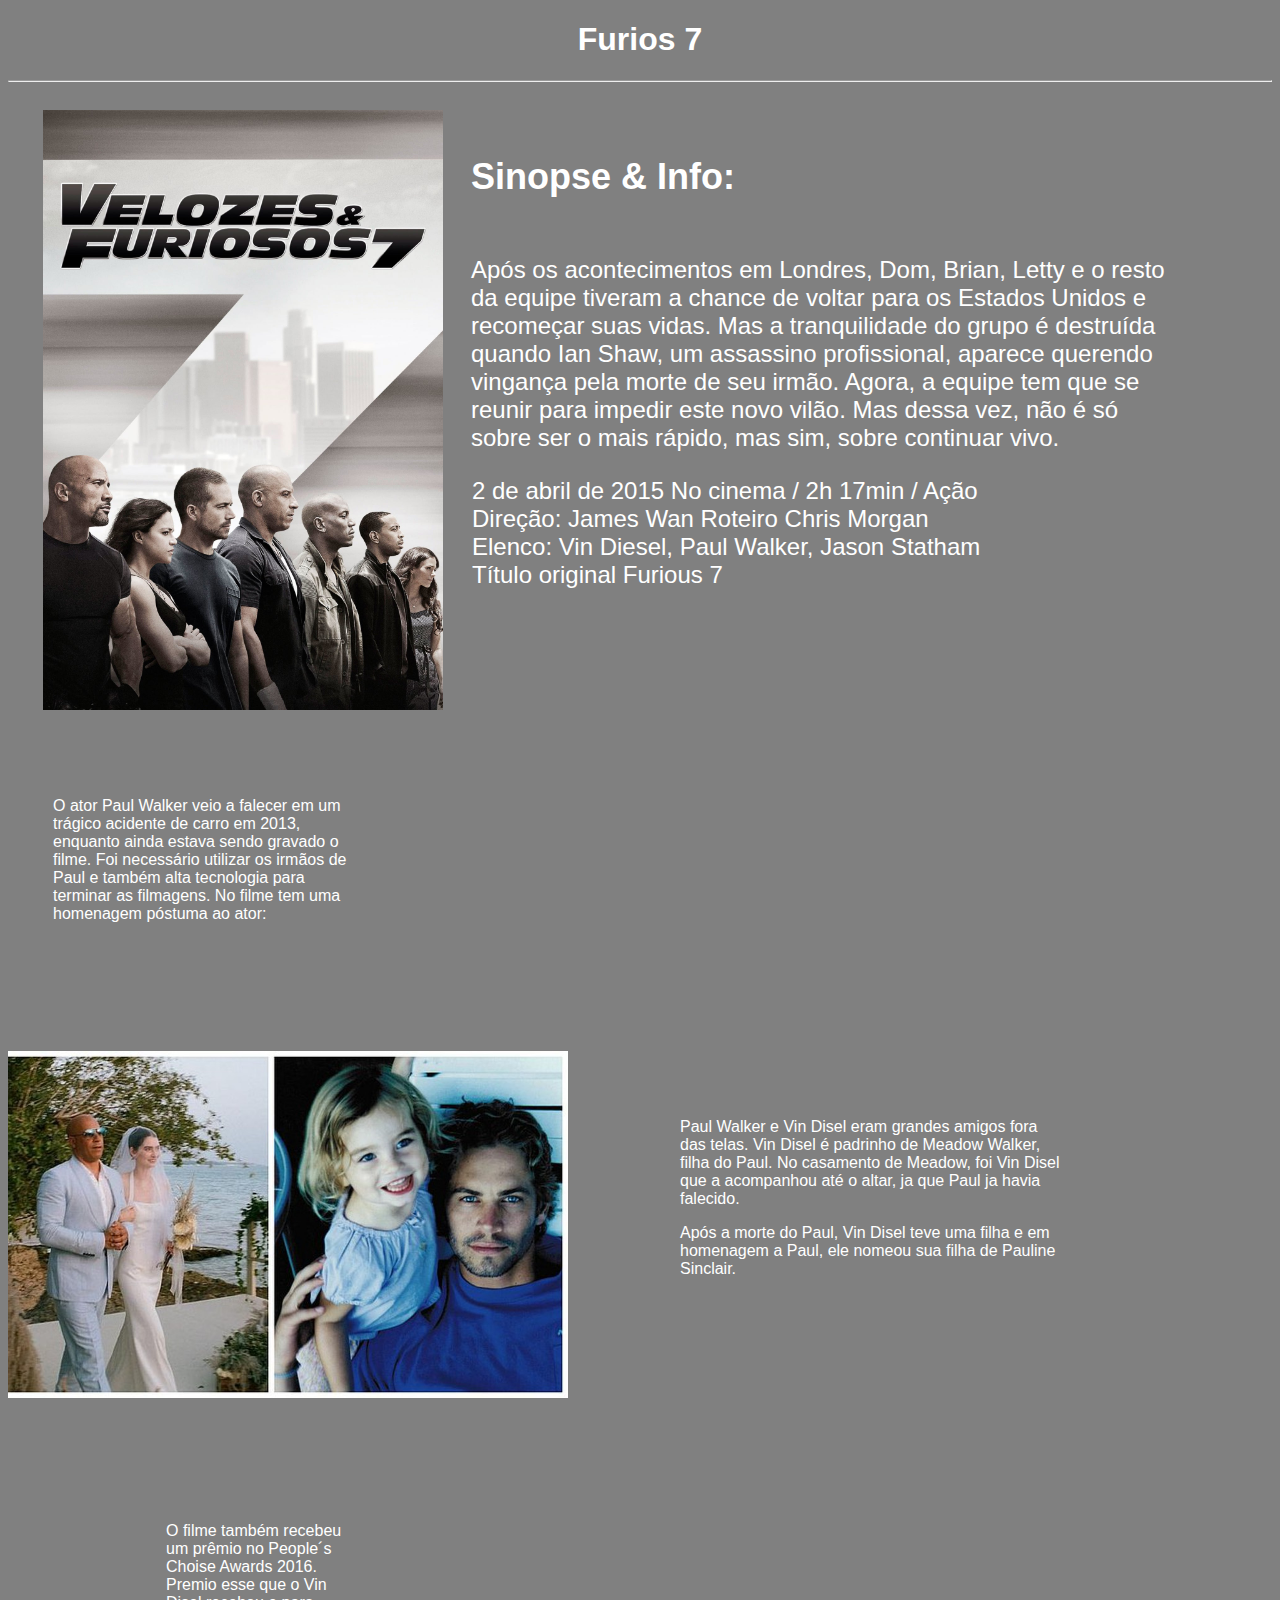
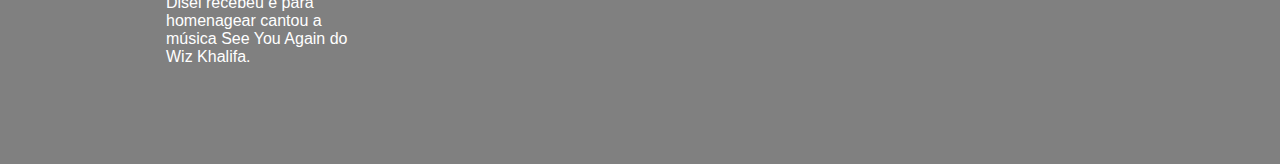
<file: exercicio5/index.html>
<!DOCTYPE html>
<html lang="pt-br">
<head>
    <meta charset="UTF-8">
    <meta http-equiv="X-UA-Compatible" content="IE=edge">
    <meta name="viewport" content="width=device-width, initial-scale=1.0">
    <title>Furios 7</title>
    <link rel="stylesheet" href="../CSS/style.css">
</head>
<body>
    <h1 style="text-align: center;">Furios 7</h1>
    <hr>
    
    <img src="./Imagens/Equipe.jpeg" width="400px" style="position: relative; left: 35px; margin-top: 20px">
    
    <iframe class="sin" src="demo_iframe.html" width="730" height="593" name="iframe_sinopse" title="sinopse"></iframe><br>
    
    <iframe src="teste.html" class="teste" width="400" height="300"></iframe>
    
    <iframe class="homenagem" width="560" height="315" src="https://www.youtube.com/embed/uVfnSO4wmLc" title="YouTube video player" frameborder="0" allow="accelerometer; autoplay; clipboard-write; encrypted-media; gyroscope; picture-in-picture; web-share" allowfullscreen></iframe><br> <br>
    
    <img src="./Imagens/casamento.jpg" width="560">

    
    <iframe src="text2.html" class="text2" width="400" height="300"></iframe>
    <br>

    <iframe src="premio.html" class="premio" width="200" height="300"></iframe>

    <iframe class="video_premio" width="560" height="315" src="https://www.youtube.com/embed/pfWn0dqpzJs" title="YouTube video player" frameborder="0" allow="accelerometer; autoplay; clipboard-write; encrypted-media; gyroscope; picture-in-picture; web-share" allowfullscreen></iframe>




    

    

 

    

</body>
</html>
</file>
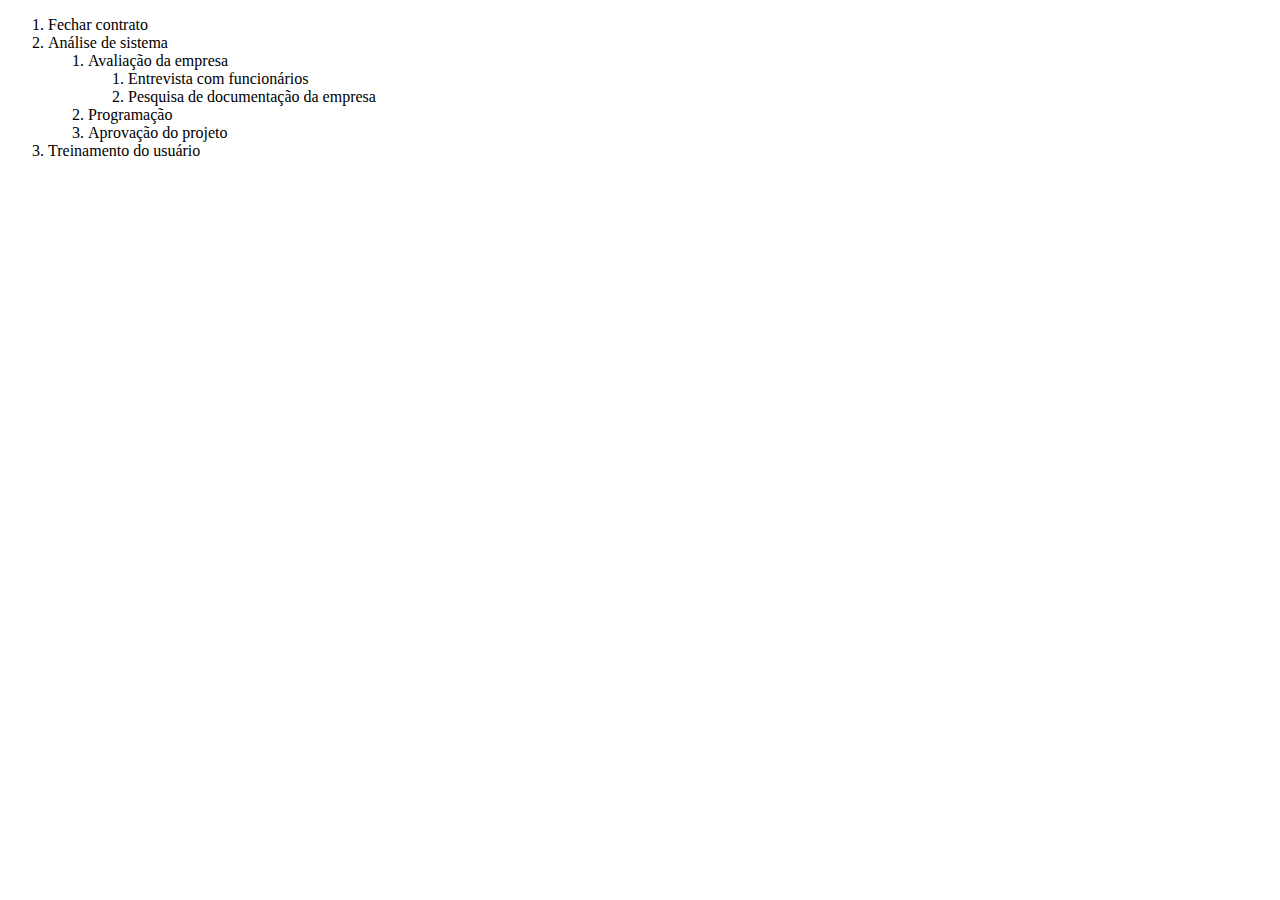
<file: exercicio1/exercicio1.html>
<!DOCTYPE html>
<html lang="pt-br">
<head>
    <meta charset="UTF-8">
    <meta http-equiv="X-UA-Compatible" content="IE=edge">
    <meta name="viewport" content="width=device-width, initial-scale=1.0">
    <title>Exercício 1</title>
</head>
<body>
    <ol>
        <li>Fechar contrato</li>
        <li>Análise de sistema</li>
        <ol>
            <li>Avaliação da empresa</li>
            <ol>
                <li>Entrevista com funcionários</li>
                <li>Pesquisa de documentação da empresa</li>
            </ol>
            <li>Programação</li>
            <li>Aprovação do projeto</li>
        </ol>
        <li>Treinamento do usuário</li>
    </ol>
</body>
</html>







<iframe width="560" height="315" src="https://www.youtube.com/embed/pfWn0dqpzJs" title="YouTube video player" frameborder="0" allow="accelerometer; autoplay; clipboard-write; encrypted-media; gyroscope; picture-in-picture; web-share" allowfullscreen></iframe>
</file>
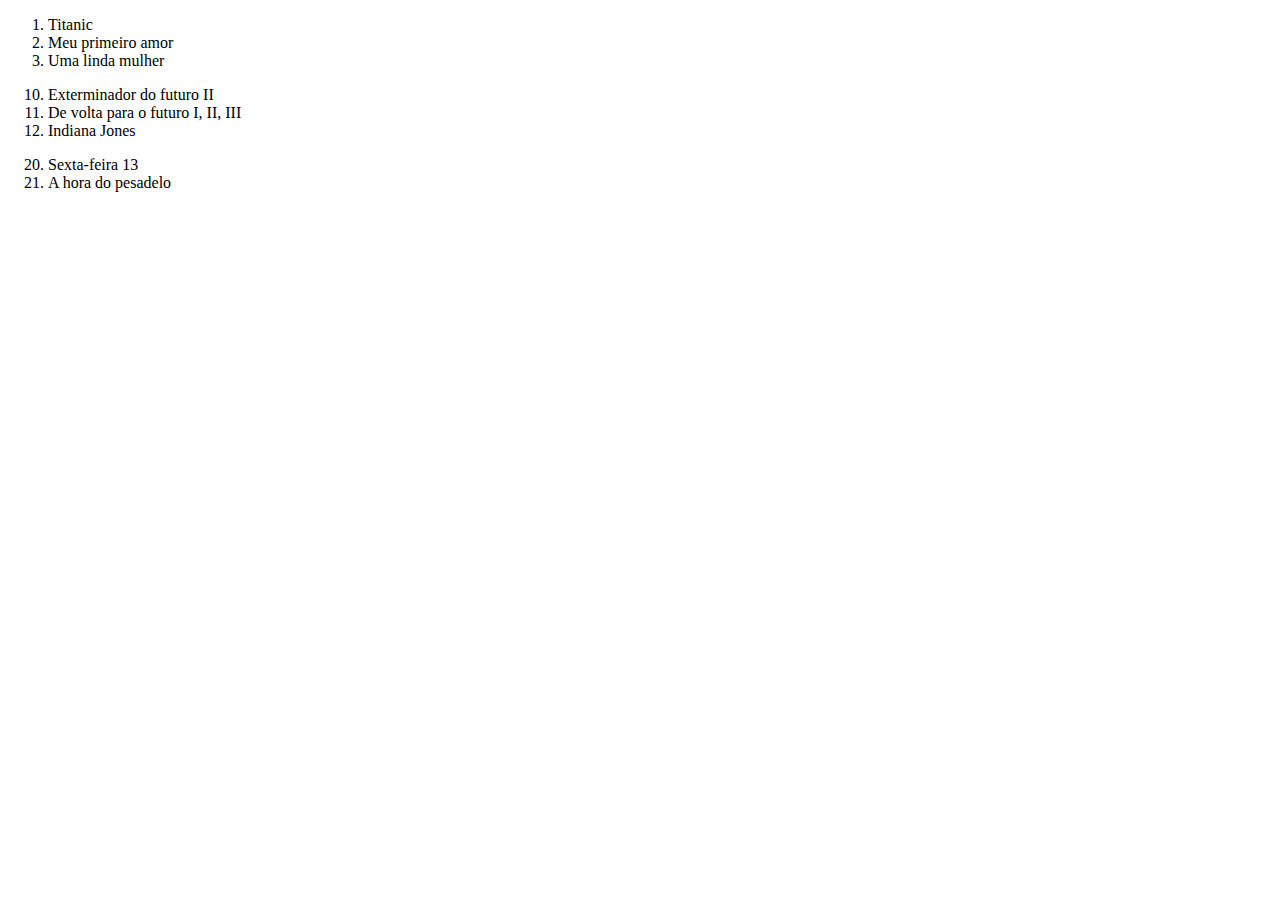
<file: exercicio2/exercicio2.html>
<!DOCTYPE html>
<html lang="pt-br">
<head>
    <meta charset="UTF-8">
    <meta http-equiv="X-UA-Compatible" content="IE=edge">
    <meta name="viewport" content="width=device-width, initial-scale=1.0">
    <title>Exercício 2</title>
</head>
<body>
    <ol>
        <li>Titanic</li>
        <li>Meu primeiro amor</li>
        <li>Uma linda mulher</li>
    </ol>
    <ol start="10">
        <li>Exterminador do futuro II</li>
        <li>De volta para o futuro I, II, III</li>
        <li>Indiana Jones</li>
    </ol>
    <ol start="20">
        <li>Sexta-feira 13</li>
        <li>A hora do pesadelo</li>
    </ol>
</body>
</html>
</file>
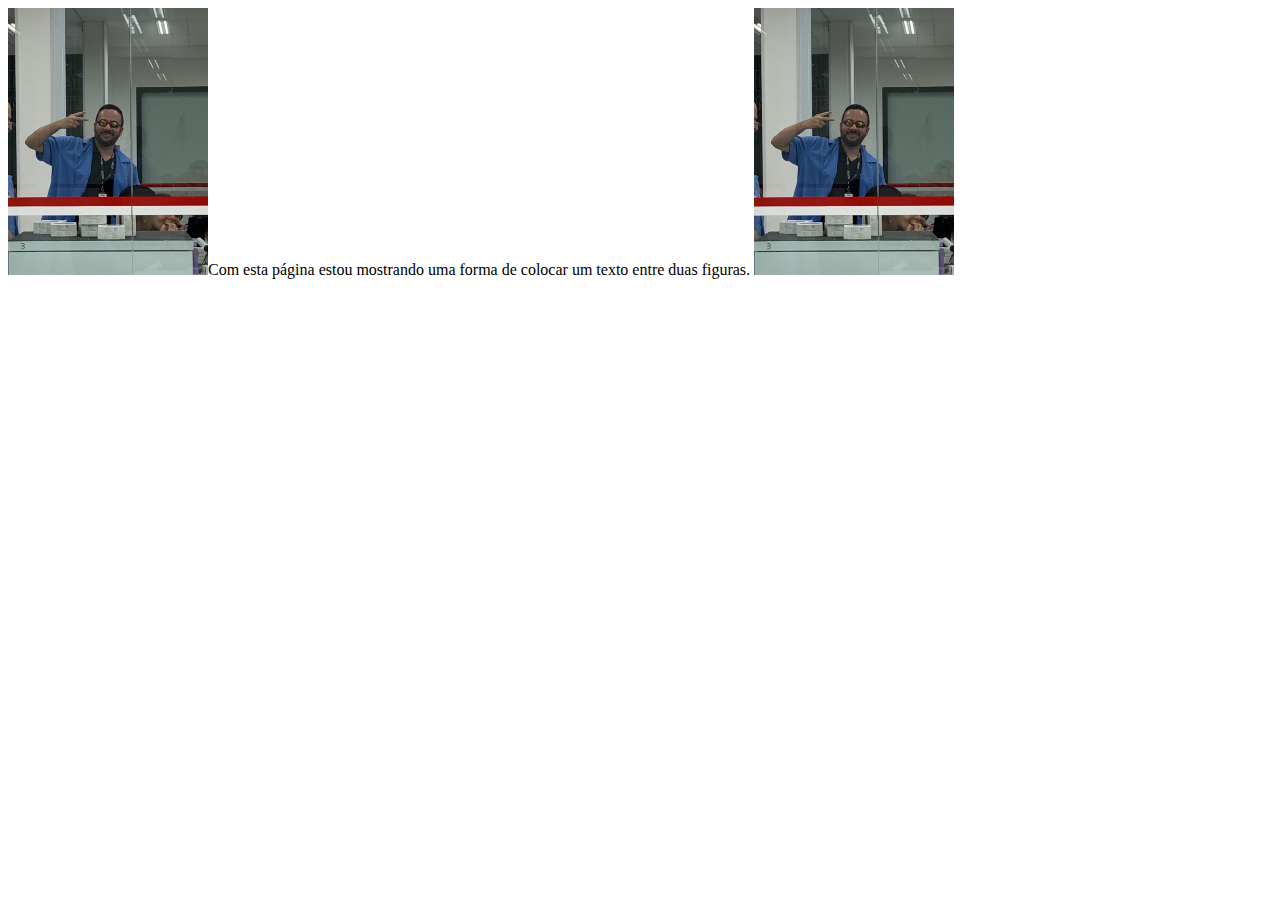
<file: exercicio3/exercicio3.html>
<!DOCTYPE html>
<html lang="pt-br">
<head>
    <meta charset="UTF-8">
    <meta http-equiv="X-UA-Compatible" content="IE=edge">
    <meta name="viewport" content="width=device-width, initial-scale=1.0">
    <title>Exercício 3</title>
</head>
<body>
    <img src="./Imagens/MicrosoftTeams-image (2).png" width="200" style="float: left;">
    Com esta página estou mostrando uma forma de colocar um texto entre duas figuras.
    <img src="./Imagens/MicrosoftTeams-image (2).png" width="200" style="left: 400px;">
</body>
</html>
</file>
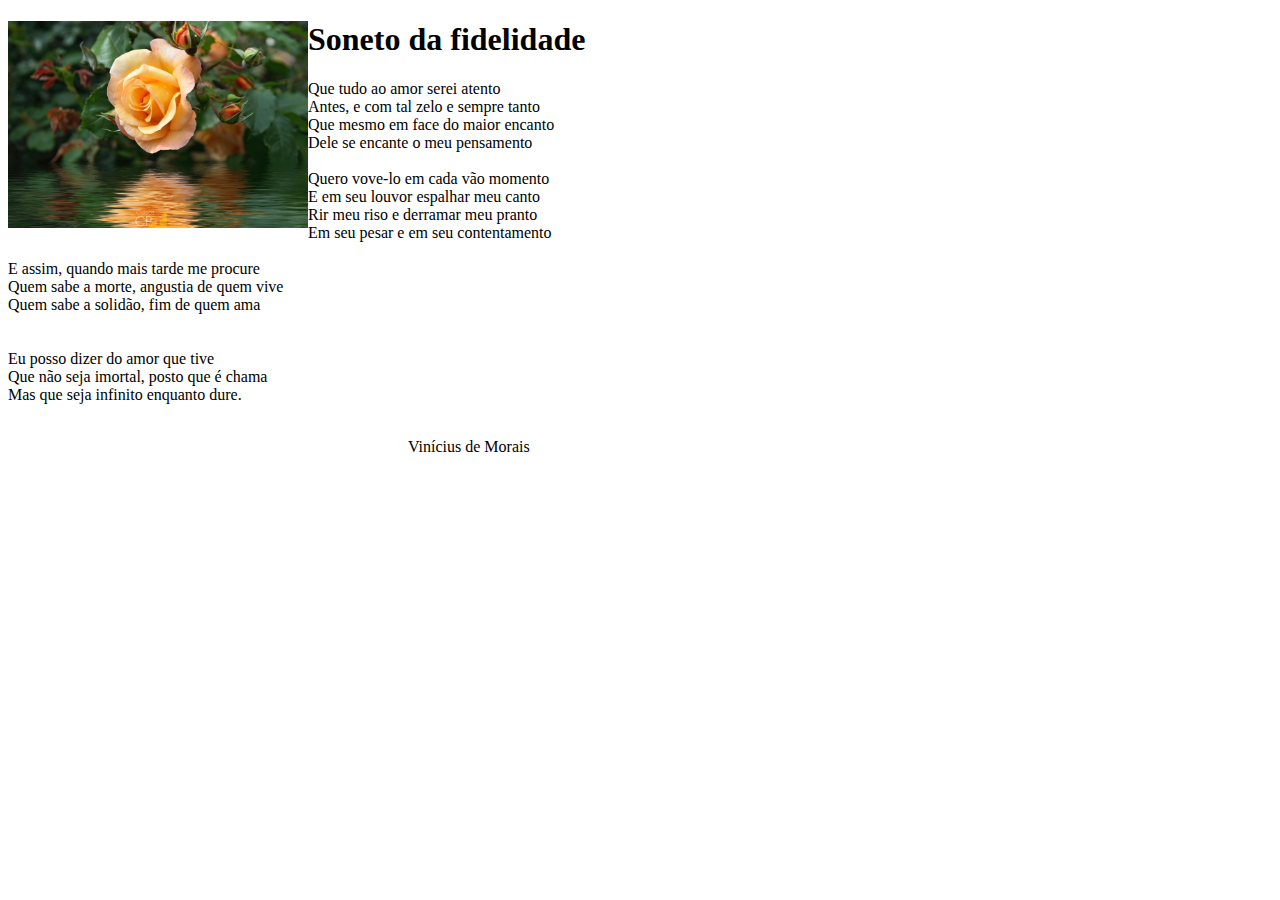
<file: exercicio4/exercicio4.html>
<!DOCTYPE html>
<html lang="pt-br">
<head>
    <meta charset="UTF-8">
    <meta http-equiv="X-UA-Compatible" content="IE=edge">
    <meta name="viewport" content="width=device-width, initial-scale=1.0">
    <title>Document</title>
</head>
<style>
    .autor{
        position: relative;
        left: 400px;
    }
</style>
<body>
    <img src="./Imagens/rosas-flores-maior-popularidade-comercializacao-cpt.jpg" width="300" style="float: left;">
    <h1>Soneto da fidelidade</h1>
Que tudo ao amor serei atento <br>
Antes, e com tal zelo e sempre tanto <br>
Que mesmo em face do maior encanto <br>
Dele se encante o meu pensamento <br>
<br>
Quero vove-lo em cada vão momento <br>
E em seu louvor espalhar meu canto <br>
Rir meu riso e derramar meu pranto <br>
Em seu pesar e em seu contentamento <br>
<br>
E assim, quando mais tarde me procure <br>
Quem sabe a morte, angustia de quem vive <br>
Quem sabe a solidão, fim de quem ama <br>
<br>
<br>
Eu posso dizer do amor que tive <br>
Que não seja imortal, posto que é chama <br> 
Mas que seja infinito enquanto dure. <br>
<br>
<div class="autor">
<p>Vinícius de Morais</p>
</div>
</body>
</html>
</file>
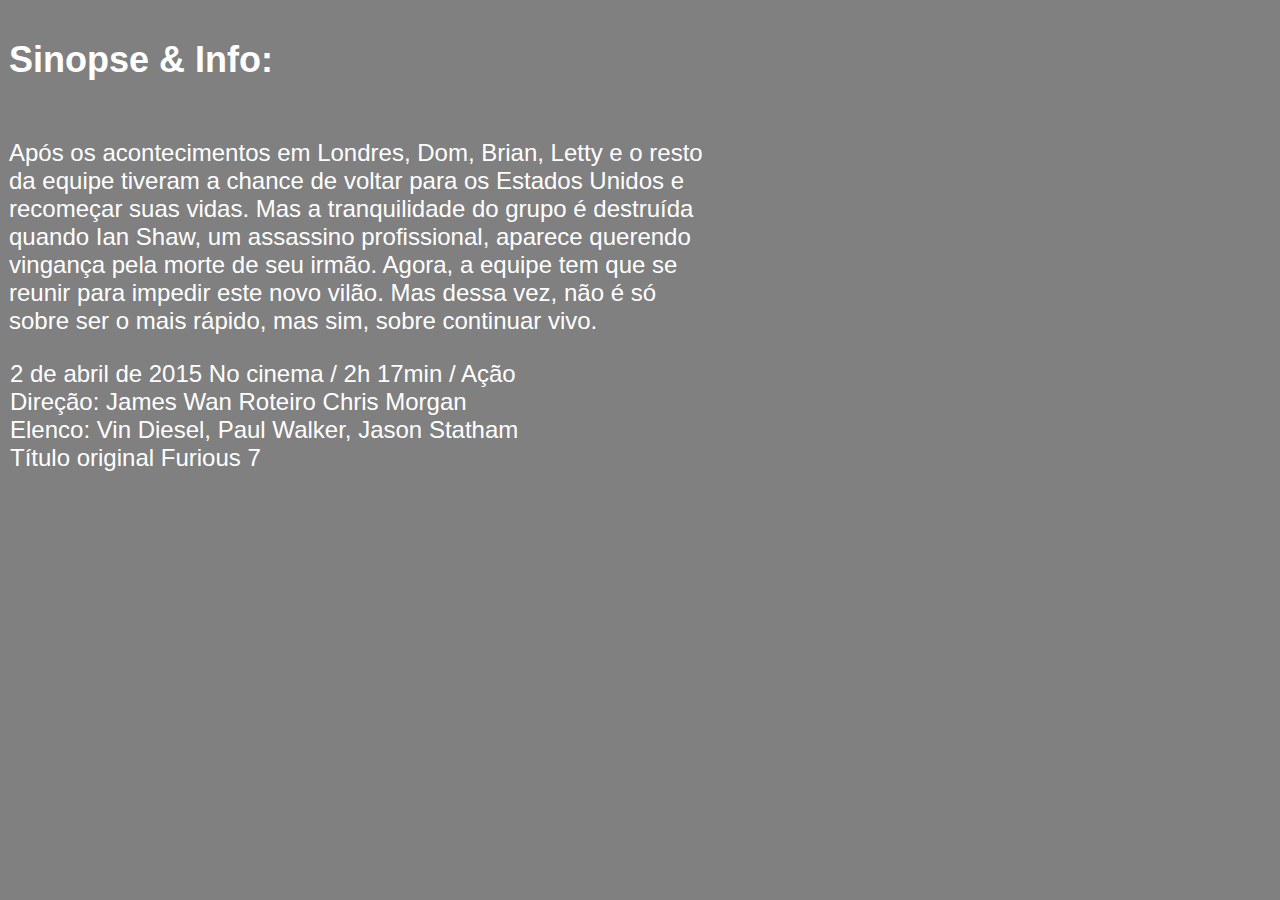
<file: exercicio5/demo_iframe.html>
<!DOCTYPE html>
<html lang="en">
<head>
    <meta charset="UTF-8">
    <meta http-equiv="X-UA-Compatible" content="IE=edge">
    <meta name="viewport" content="width=device-width, initial-scale=1.0">
    <title>Document</title>
    <link rel="stylesheet" href="../CSS/style.css">
</head>
<body>
    <div class="sinopse">
        <p>
            <h2>Sinopse & Info:</h2> <br>
            Após os acontecimentos em Londres, Dom,     Brian, Letty e o resto da equipe tiveram a chance de voltar para os Estados Unidos e recomeçar suas vidas. Mas a tranquilidade do grupo é destruída quando Ian Shaw, um assassino profissional, aparece querendo vingança pela morte de seu irmão. Agora, a equipe tem que se reunir para impedir este novo vilão. Mas dessa vez, não é só sobre ser o mais rápido, mas sim, sobre continuar vivo. <br>
            <div class="info">
                <p>
                    2 de abril de 2015 No cinema / 2h 17min / Ação
                    Direção: James Wan
                    Roteiro Chris Morgan <br>
                    Elenco: Vin Diesel, Paul Walker, Jason Statham <br>
                    Título original Furious 7
                </p>
            </div>

        </p>
    </div>

</body>
</html>
</file>
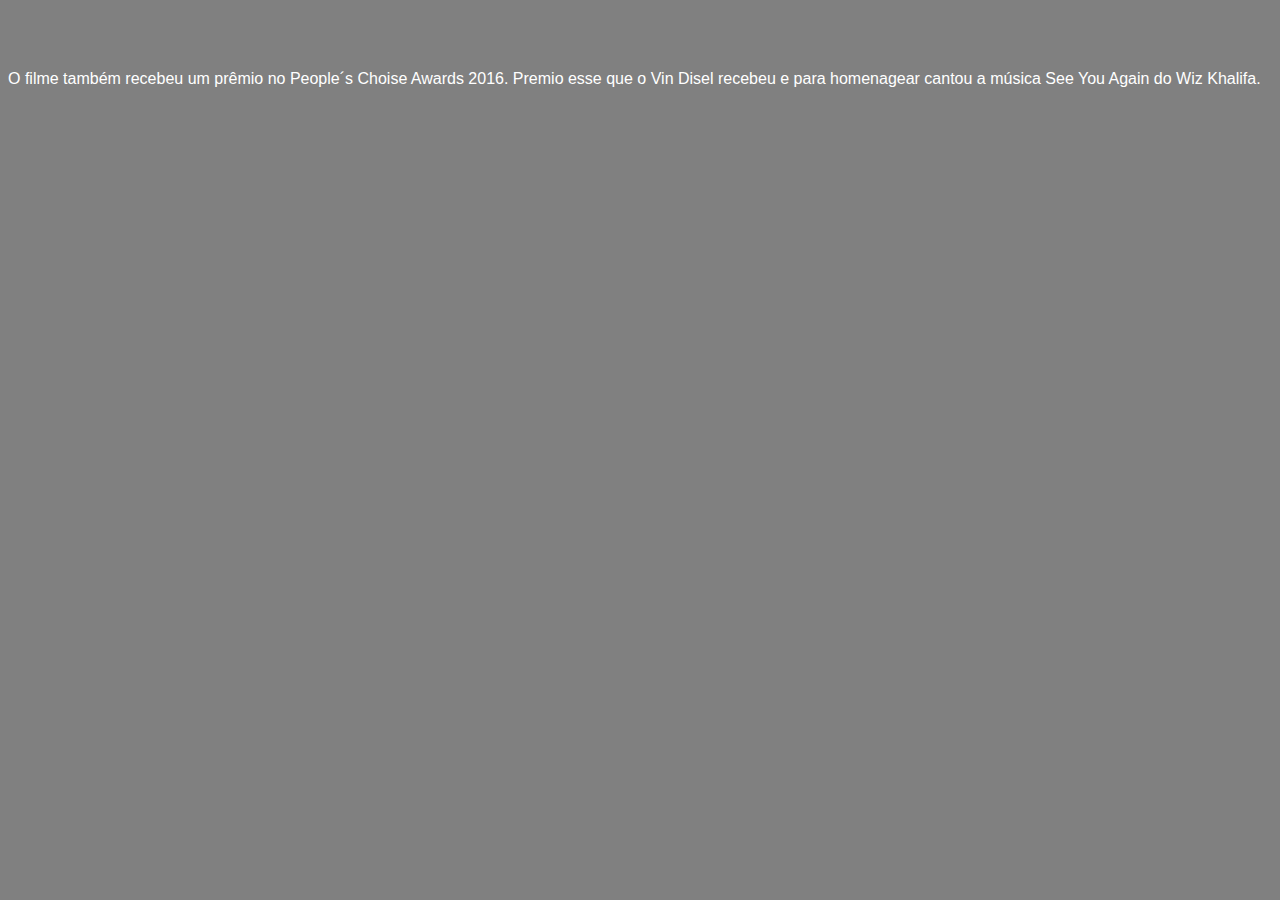
<file: exercicio5/premio.html>
<!DOCTYPE html>
<html lang="en">
<head>
    <meta charset="UTF-8">
    <meta http-equiv="X-UA-Compatible" content="IE=edge">
    <meta name="viewport" content="width=device-width, initial-scale=1.0">
    <title>Document</title>
    <link rel="stylesheet" href="../CSS/style.css">
</head>
<body>
    <div class="premio1">
        <p>
            O filme também recebeu um prêmio no People´s Choise Awards 2016. Premio esse que o Vin Disel recebeu e para homenagear cantou a música See You Again do Wiz Khalifa.
        </p>
    </div>
</body>
</html>
</file>
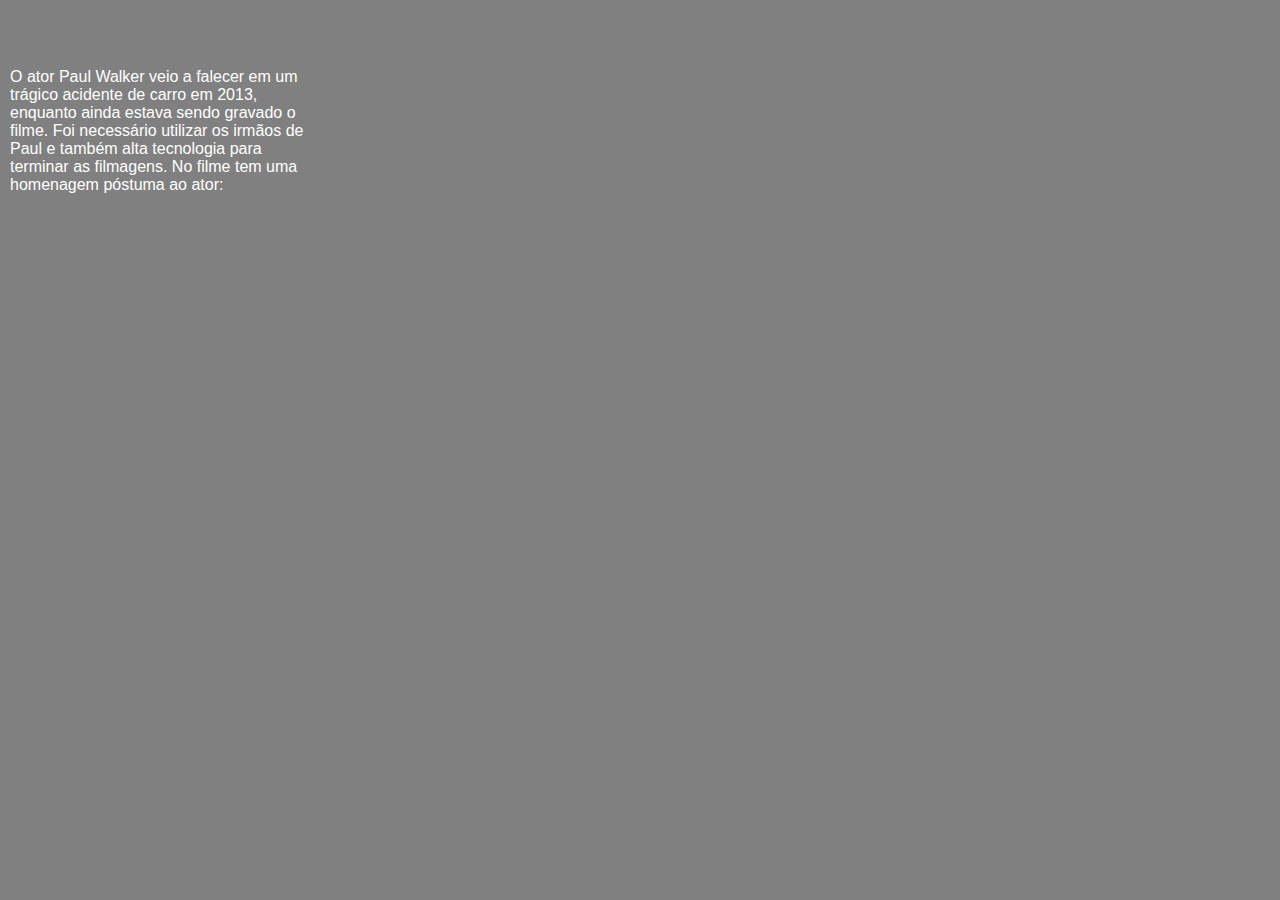
<file: exercicio5/teste.html>
<!DOCTYPE html>
<html lang="en">
<head>
    <meta charset="UTF-8">
    <meta http-equiv="X-UA-Compatible" content="IE=edge">
    <meta name="viewport" content="width=device-width, initial-scale=1.0">
    <title>Document</title>
    <link rel="stylesheet" href="../CSS/style.css">
</head>
<body>
    <div class="text1">
        <p style="word-break: break-word; padding: 1px; width: 300px;">
            O ator Paul Walker veio a falecer em um trágico acidente de carro em 2013, enquanto ainda estava sendo gravado o filme. Foi necessário utilizar os irmãos de Paul e também alta tecnologia para terminar as filmagens. No filme tem uma homenagem póstuma ao ator: 
        </p>
    </div>
</body>
</html>
</file>
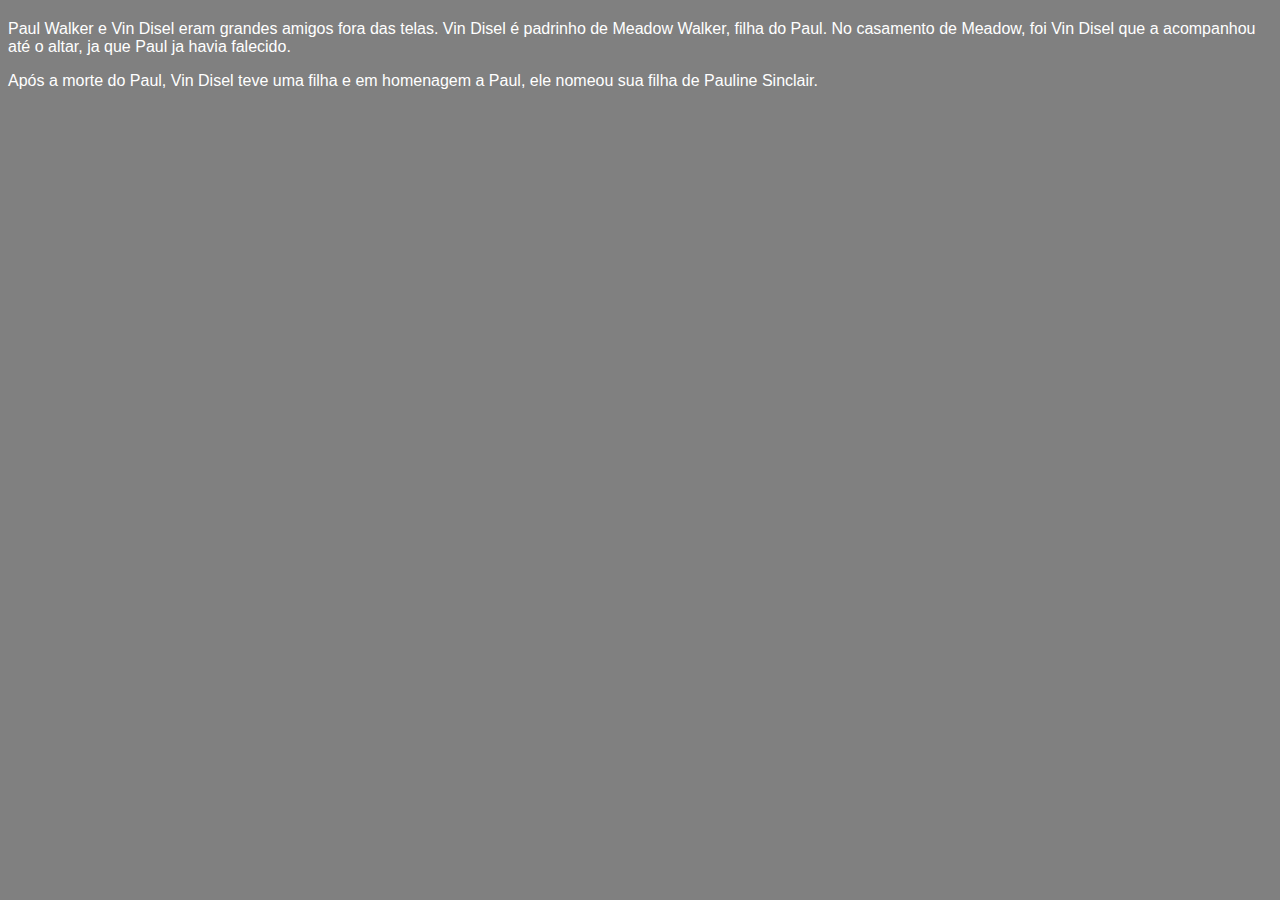
<file: exercicio5/text2.html>
<!DOCTYPE html>
<html lang="en">
<head>
    <meta charset="UTF-8">
    <meta http-equiv="X-UA-Compatible" content="IE=edge">
    <meta name="viewport" content="width=device-width, initial-scale=1.0">
    <title>Document</title>
    <link rel="stylesheet" href="../CSS/style.css">
</head>
<body>
    <div class="pedro">
        <p>
            Paul Walker e Vin Disel eram grandes amigos fora das telas. Vin Disel é padrinho de Meadow Walker, filha do Paul. No casamento de Meadow, foi Vin Disel que a acompanhou até o altar, ja que Paul ja havia falecido.
        </p>
        <p>
            Após a morte do Paul, Vin Disel teve uma filha e em homenagem a Paul, ele nomeou sua filha de Pauline Sinclair.
        </p>
    </div>
</body>
</html>
</file>
<file: CSS/style.css>
body{
    background-color: gray;
    color: white;
    font-family: Arial, Helvetica, sans-serif;
}
.equipe{
    position: relative;
    float: left;
}
.sin{
    position: relative;
    left: 50px;
    border: none;

}
.sinopse{

    word-break: break-word;
    padding: 1px;
    width: 700px;
    margin: 1 auto;
    font-family: arial;
    font-size: 18pt;
}
.info{
    word-break: break-word;
    padding: 1px;
    width: 600px;
    margin: 1 auto;
    font-family: arial;
}
.text1{
    word-break: break-word;
    width: 1px ;
    margin: 1 auto;
    padding: 1px;
    margin-top: 50px;

}
.homenagem{
    position: relative;
    align-items: center; 
    left: 170px; 
}
.teste{
    position: relative;
    left: 35px;
    border: none;
    
    
}
.text2{
    position: relative;
    left: 100px;
    border: none;

   
}
.premio{
    border: none;
    position: relative;
    left: 150px;
    margin-top: 50px;
}
.video_premio{
    position: relative;
    left: 390px;
}
.premio1{
    margin-top: 70px;
}
.pedro{
    margin-top: 20px;
}
</file>
